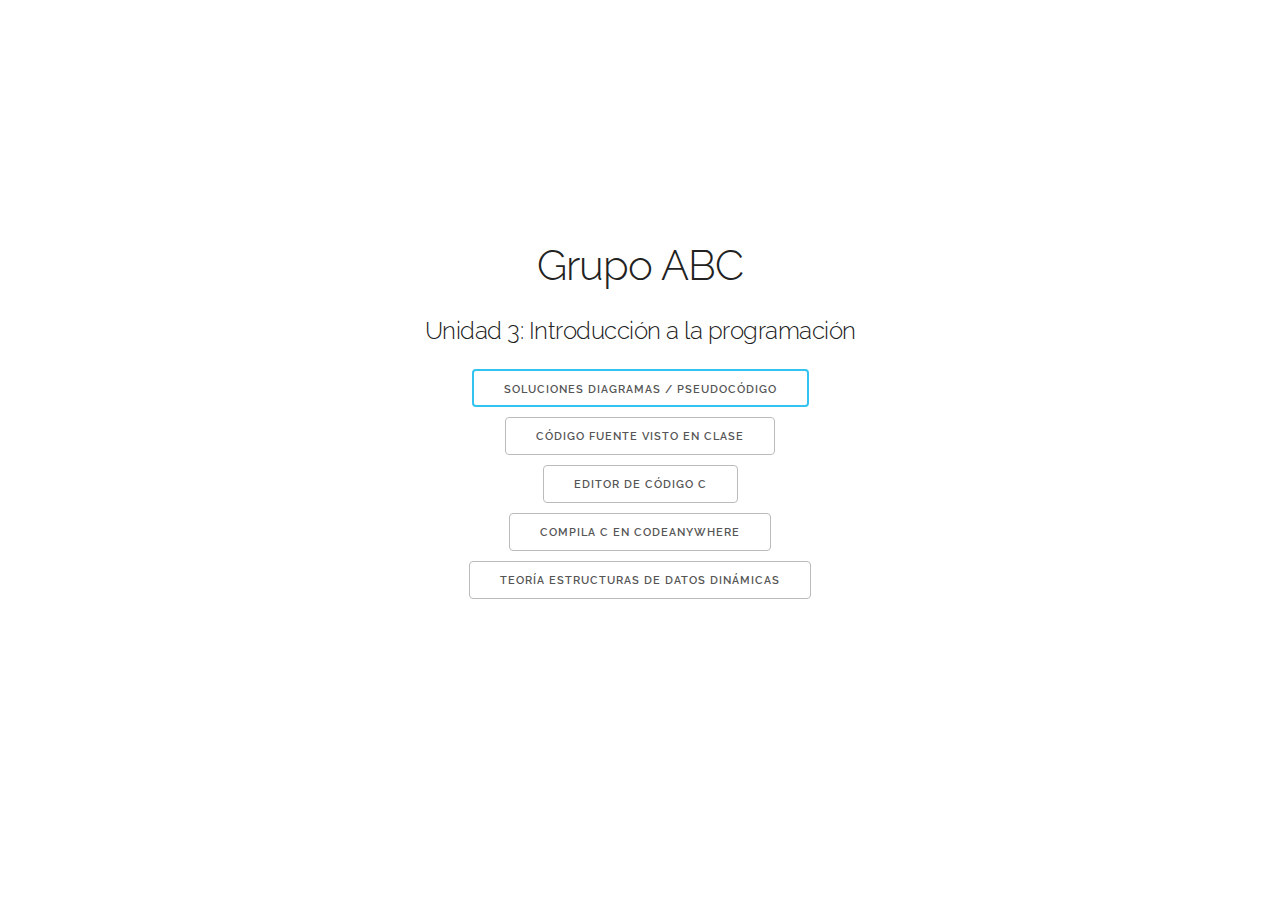
<file: abc.html>
<!DOCTYPE html>
<html lang="en">
<head>

  <!-- Page Meta
  –––––––––––––––––––––––––––––––––––––––––––––––––– -->
  <meta charset="utf-8">
  <title>Grupo ABC | Librería de recursos TIC SEK-Ciudalcampo | code @ SEKCC</title>
  <meta name="twitter:card" content="summary">
  <meta name="twitter:image" content="images/favicon.png">
  <meta name="og:image" content="images/favicon.png">
  <meta name="og:title" content="Recursos TIC SEK-Ciudalcampo">
  <meta name="twitter:title" content="Recursos TIC SEK-Ciudalcampo">
  <meta name="og:description" content="code @ SEKCC">
  <meta name="twitter:description" content="code @ SEKCC">
  <meta name="description" content="code @ SEKCC">

  <!-- Mobile Handling
  –––––––––––––––––––––––––––––––––––––––––––––––––– -->
  <meta name="viewport" content="width=device-width, initial-scale=1">

  <!-- FONT
  –––––––––––––––––––––––––––––––––––––––––––––––––– -->
  <link href="https://fonts.googleapis.com/css?family=Raleway:300,300i,400,400i,600,600i" rel="stylesheet">

  <!-- CSS
  –––––––––––––––––––––––––––––––––––––––––––––––––– -->
  <link rel="stylesheet" href="css/normalize.css">
  <link rel="stylesheet" href="css/skeleton.css">
  <link rel="stylesheet" href="css/animate.css">
  <link rel="stylesheet" href="css/main.css">

  <!-- Favicon
  –––––––––––––––––––––––––––––––––––––––––––––––––– -->
  <link rel="icon" type="image/png" href="images/favicon.png">

</head>
<body>

  <!-- Primary Layout
  –––––––––––––––––––––––––––––––––––––––––––––––––– -->
  <div class="container main-content animated fadeIn">
    <div class="row">
      <div class="twelve column" style="margin-top: 25%">
        <h2 id="main-title">Grupo ABC</h2>
        <h5>Unidad 3: Introducción a la programación</h5>
          <a class="button button-secondary resource nuevo" href="https://github.com/margobra8/tic/tree/master/group_abc/pseudocode">Soluciones Diagramas / Pseudocódigo</a>
          <br>
          <a class="button button-secondary resource" href="https://github.com/margobra8/tic/tree/master/group_abc/src_class">Código fuente visto en clase</a>
          <br>
          <a class="button button-secondary resource" href="http://codeanywhere.com/">Editor de código C</a>
          <br>
          <a class="button button-secondary resource" href="https://www.quora.com/How-do-I-write-and-run-a-C++-program-in-Codeanywhere-a-Cross-Platform-Cloud-IDE">Compila C en Codeanywhere</a>
          <br>
          <a class="button button-secondary resource" href="https://fdoperez.webs.ull.es/doc/matematicas8.pdf">Teoría estructuras de datos dinámicas</a>
      </div>
    </div>
  </div>

<!--   <footer>
    <div class="container">Released under the <a href="http://margobra8.ml/legal/license">MIT License</a>. SEK-Ciudalcampo, <script type="text/javascript">document.write(new Date().getFullYear());</script>. <a href="contact.html">Contact</a>
    </div>
  </footer> -->

  <!-- TYPEFORM
  –––––––––––––––––––––––––––––––––––––––––––––––––– -->
  <script>(function(){var qs,js,q,s,d=document,gi=d.getElementById,ce=d.createElement,gt=d.getElementsByTagName,id='typef_orm_share',b='https://s3-eu-west-1.amazonaws.com/share.typeform.com/';if(!gi.call(d,id)){js=ce.call(d,'script');js.id=id;js.src=b+'share.js';q=gt.call(d,'script')[0];q.parentNode.insertBefore(js,q)}id=id+'_';if(!gi.call(d,id)){qs=ce.call(d,'link');qs.rel='stylesheet';qs.id=id;qs.href='css/form-button.css';s=gt.call(d,'head')[0];s.appendChild(qs,s)}})()</script>
  
  <!-- JS
  –––––––––––––––––––––––––––––––––––––––––––––––––– -->
  <script src="https://code.jquery.com/jquery-3.1.1.min.js" integrity="sha256-hVVnYaiADRTO2PzUGmuLJr8BLUSjGIZsDYGmIJLv2b8=" crossorigin="anonymous">
  </script>
  <script src="http://static.getclicky.com/js" type="text/javascript"></script>
  <script type="text/javascript">try{ clicky.init(101026573); }catch(e){}</script>
  <script src="js/typed.js" type="text/javascript"></script>
  <script src="js/baffle.js" type="text/javascript"></script>
  <script src="js/text-animations.js" type="text/javascript"></script>

<!-- EOF
  –––––––––––––––––––––––––––––––––––––––––––––––––– -->
</body>
</html>
</file>
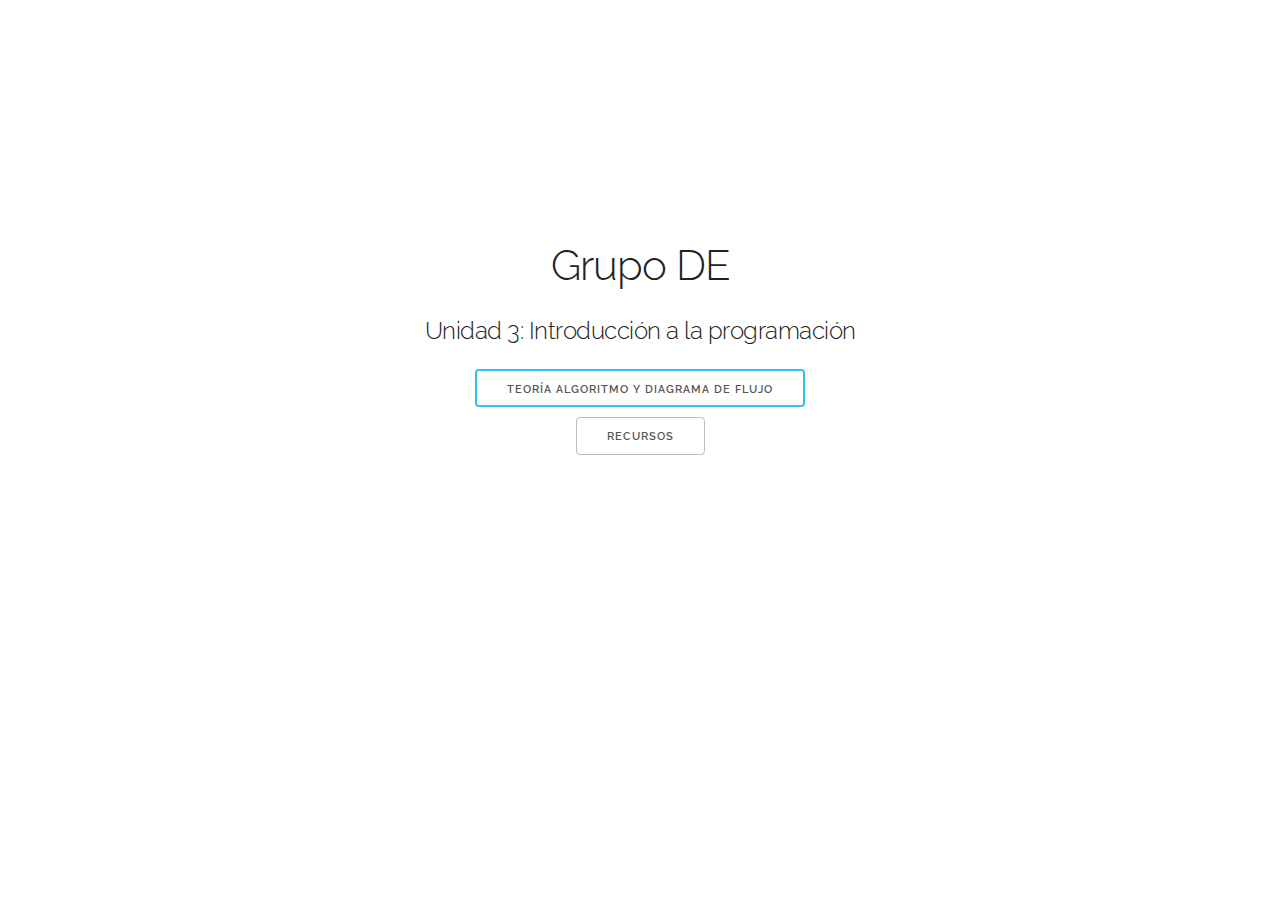
<file: de.html>
<!DOCTYPE html>
<html lang="en">
<head>

  <!-- Page Meta
  –––––––––––––––––––––––––––––––––––––––––––––––––– -->
  <meta charset="utf-8">
  <title>Grupo ABC | Librería de recursos TIC SEK-Ciudalcampo | code @ SEKCC</title>
  <meta name="twitter:card" content="summary">
  <meta name="twitter:image" content="images/favicon.png">
  <meta name="og:image" content="images/favicon.png">
  <meta name="og:title" content="Recursos TIC SEK-Ciudalcampo">
  <meta name="twitter:title" content="Recursos TIC SEK-Ciudalcampo">
  <meta name="og:description" content="code @ SEKCC">
  <meta name="twitter:description" content="code @ SEKCC">
  <meta name="description" content="code @ SEKCC">

  <!-- Mobile Handling
  –––––––––––––––––––––––––––––––––––––––––––––––––– -->
  <meta name="viewport" content="width=device-width, initial-scale=1">

  <!-- FONT
  –––––––––––––––––––––––––––––––––––––––––––––––––– -->
  <link href="https://fonts.googleapis.com/css?family=Raleway:300,300i,400,400i,600,600i" rel="stylesheet">

  <!-- CSS
  –––––––––––––––––––––––––––––––––––––––––––––––––– -->
  <link rel="stylesheet" href="css/normalize.css">
  <link rel="stylesheet" href="css/skeleton.css">
  <link rel="stylesheet" href="css/animate.css">
  <link rel="stylesheet" href="css/main.css">

  <!-- Favicon
  –––––––––––––––––––––––––––––––––––––––––––––––––– -->
  <link rel="icon" type="image/png" href="images/favicon.png">

</head>
<body>

  <!-- Primary Layout
  –––––––––––––––––––––––––––––––––––––––––––––––––– -->
  <div class="container main-content animated fadeIn">
    <div class="row">
      <div class="twelve column" style="margin-top: 25%">
        <h2 id="main-title">Grupo DE</h2>
        <h5>Unidad 3: Introducción a la programación</h5>
          <a class="button button-secondary resource nuevo" href="http://github.com/margobra8/tic/group_de">Teoría algoritmo y diagrama de flujo</a>
          <br>
          <a class="button button-secondary resource" href="http://github.com/margobra8/tic/src_class">Recursos</a>
      </div>
    </div>
  </div>

<!--   <footer>
    <div class="container">Released under the <a href="http://margobra8.ml/legal/license">MIT License</a>. SEK-Ciudalcampo, <script type="text/javascript">document.write(new Date().getFullYear());</script>. <a href="contact.html">Contact</a>
    </div>
  </footer> -->

  <!-- TYPEFORM
  –––––––––––––––––––––––––––––––––––––––––––––––––– -->
  <script>(function(){var qs,js,q,s,d=document,gi=d.getElementById,ce=d.createElement,gt=d.getElementsByTagName,id='typef_orm_share',b='https://s3-eu-west-1.amazonaws.com/share.typeform.com/';if(!gi.call(d,id)){js=ce.call(d,'script');js.id=id;js.src=b+'share.js';q=gt.call(d,'script')[0];q.parentNode.insertBefore(js,q)}id=id+'_';if(!gi.call(d,id)){qs=ce.call(d,'link');qs.rel='stylesheet';qs.id=id;qs.href='css/form-button.css';s=gt.call(d,'head')[0];s.appendChild(qs,s)}})()</script>
  
  <!-- JS
  –––––––––––––––––––––––––––––––––––––––––––––––––– -->
  <script src="https://code.jquery.com/jquery-3.1.1.min.js" integrity="sha256-hVVnYaiADRTO2PzUGmuLJr8BLUSjGIZsDYGmIJLv2b8=" crossorigin="anonymous">
  </script>
  <script src="http://static.getclicky.com/js" type="text/javascript"></script>
  <script type="text/javascript">try{ clicky.init(101026573); }catch(e){}</script>
  <script src="js/typed.js" type="text/javascript"></script>
  <script src="js/baffle.js" type="text/javascript"></script>
  <script src="js/text-animations.js" type="text/javascript"></script>

<!-- EOF
  –––––––––––––––––––––––––––––––––––––––––––––––––– -->
</body>
</html>
</file>
<file: css/skeleton.css>
/*
* Skeleton V2.0.4
* Copyright 2014, Dave Gamache
* www.getskeleton.com
* Free to use under the MIT license.
* http://www.opensource.org/licenses/mit-license.php
* 12/29/2014
*/


/* Table of contents
––––––––––––––––––––––––––––––––––––––––––––––––––
- Grid
- Base Styles
- Typography
- Links
- Buttons
- Forms
- Lists
- Code
- Tables
- Spacing
- Utilities
- Clearing
- Media Queries
*/


/* Grid
–––––––––––––––––––––––––––––––––––––––––––––––––– */
.container {
  position: relative;
  width: 100%;
  max-width: 960px;
  margin: 0 auto;
  padding: 0 20px;
  box-sizing: border-box; }
.column,
.columns {
  width: 100%;
  float: left;
  box-sizing: border-box; }

/* For devices larger than 400px */
@media (min-width: 400px) {
  .container {
    width: 85%;
    padding: 0; }
}

/* For devices larger than 550px */
@media (min-width: 550px) {
  .container {
    width: 80%; }
  .column,
  .columns {
    margin-left: 4%; }
  .column:first-child,
  .columns:first-child {
    margin-left: 0; }

  .one.column,
  .one.columns                    { width: 4.66666666667%; }
  .two.columns                    { width: 13.3333333333%; }
  .three.columns                  { width: 22%;            }
  .four.columns                   { width: 30.6666666667%; }
  .five.columns                   { width: 39.3333333333%; }
  .six.columns                    { width: 48%;            }
  .seven.columns                  { width: 56.6666666667%; }
  .eight.columns                  { width: 65.3333333333%; }
  .nine.columns                   { width: 74.0%;          }
  .ten.columns                    { width: 82.6666666667%; }
  .eleven.columns                 { width: 91.3333333333%; }
  .twelve.columns                 { width: 100%; margin-left: 0; }

  .one-third.column               { width: 30.6666666667%; }
  .two-thirds.column              { width: 65.3333333333%; }

  .one-half.column                { width: 48%; }

  /* Offsets */
  .offset-by-one.column,
  .offset-by-one.columns          { margin-left: 8.66666666667%; }
  .offset-by-two.column,
  .offset-by-two.columns          { margin-left: 17.3333333333%; }
  .offset-by-three.column,
  .offset-by-three.columns        { margin-left: 26%;            }
  .offset-by-four.column,
  .offset-by-four.columns         { margin-left: 34.6666666667%; }
  .offset-by-five.column,
  .offset-by-five.columns         { margin-left: 43.3333333333%; }
  .offset-by-six.column,
  .offset-by-six.columns          { margin-left: 52%;            }
  .offset-by-seven.column,
  .offset-by-seven.columns        { margin-left: 60.6666666667%; }
  .offset-by-eight.column,
  .offset-by-eight.columns        { margin-left: 69.3333333333%; }
  .offset-by-nine.column,
  .offset-by-nine.columns         { margin-left: 78.0%;          }
  .offset-by-ten.column,
  .offset-by-ten.columns          { margin-left: 86.6666666667%; }
  .offset-by-eleven.column,
  .offset-by-eleven.columns       { margin-left: 95.3333333333%; }

  .offset-by-one-third.column,
  .offset-by-one-third.columns    { margin-left: 34.6666666667%; }
  .offset-by-two-thirds.column,
  .offset-by-two-thirds.columns   { margin-left: 69.3333333333%; }

  .offset-by-one-half.column,
  .offset-by-one-half.columns     { margin-left: 52%; }

}


/* Base Styles
–––––––––––––––––––––––––––––––––––––––––––––––––– */
/* NOTE
html is set to 62.5% so that all the REM measurements throughout Skeleton
are based on 10px sizing. So basically 1.5rem = 15px :) */
html {
  font-size: 62.5%; }
body {
  font-size: 1.5em; /* currently ems cause chrome bug misinterpreting rems on body element */
  line-height: 1.6;
  font-weight: 400;
  font-family: "Raleway", "HelveticaNeue", "Helvetica Neue", Helvetica, Arial, sans-serif;
  color: #222; }


/* Typography
–––––––––––––––––––––––––––––––––––––––––––––––––– */
h1, h2, h3, h4, h5, h6 {
  margin-top: 0;
  margin-bottom: 2rem;
  font-weight: 300; }
h1 { font-size: 4.0rem; line-height: 1.2;  letter-spacing: -.1rem;}
h2 { font-size: 3.6rem; line-height: 1.25; letter-spacing: -.1rem; }
h3 { font-size: 3.0rem; line-height: 1.3;  letter-spacing: -.1rem; }
h4 { font-size: 2.4rem; line-height: 1.35; letter-spacing: -.08rem; }
h5 { font-size: 1.8rem; line-height: 1.5;  letter-spacing: -.05rem; }
h6 { font-size: 1.5rem; line-height: 1.6;  letter-spacing: 0; }

/* Larger than phablet */
@media (min-width: 550px) {
  h1 { font-size: 5.0rem; }
  h2 { font-size: 4.2rem; }
  h3 { font-size: 3.6rem; }
  h4 { font-size: 3.0rem; }
  h5 { font-size: 2.4rem; }
  h6 { font-size: 1.5rem; }
}

p {
  margin-top: 0; }


/* Links
–––––––––––––––––––––––––––––––––––––––––––––––––– */
a {
  color: #1EAEDB; }
a:hover {
  color: #0FA0CE; }


/* Buttons
–––––––––––––––––––––––––––––––––––––––––––––––––– */
.button,
button,
input[type="submit"],
input[type="reset"],
input[type="button"] {
  display: inline-block;
  height: 38px;
  padding: 0 30px;
  color: #555;
  text-align: center;
  font-size: 11px;
  font-weight: 600;
  line-height: 38px;
  letter-spacing: .1rem;
  text-transform: uppercase;
  text-decoration: none;
  white-space: nowrap;
  background-color: transparent;
  border-radius: 4px;
  border: 1px solid #bbb;
  cursor: pointer;
  box-sizing: border-box; }
.button:hover,
button:hover,
input[type="submit"]:hover,
input[type="reset"]:hover,
input[type="button"]:hover,
.button:focus,
button:focus,
input[type="submit"]:focus,
input[type="reset"]:focus,
input[type="button"]:focus {
  color: #333;
  border-color: #888;
  outline: 0; }
.button.button-primary,
button.button-primary,
input[type="submit"].button-primary,
input[type="reset"].button-primary,
input[type="button"].button-primary {
  color: #FFF;
  background-color: #33C3F0;
  border-color: #33C3F0; }
.button.button-primary:hover,
button.button-primary:hover,
input[type="submit"].button-primary:hover,
input[type="reset"].button-primary:hover,
input[type="button"].button-primary:hover,
.button.button-primary:focus,
button.button-primary:focus,
input[type="submit"].button-primary:focus,
input[type="reset"].button-primary:focus,
input[type="button"].button-primary:focus {
  color: #FFF;
  background-color: #1EAEDB;
  border-color: #1EAEDB; }


/* Forms
–––––––––––––––––––––––––––––––––––––––––––––––––– */
input[type="email"],
input[type="number"],
input[type="search"],
input[type="text"],
input[type="tel"],
input[type="url"],
input[type="password"],
textarea,
select {
  height: 38px;
  padding: 6px 10px; /* The 6px vertically centers text on FF, ignored by Webkit */
  background-color: #fff;
  border: 1px solid #D1D1D1;
  border-radius: 4px;
  box-shadow: none;
  box-sizing: border-box; }
/* Removes awkward default styles on some inputs for iOS */
input[type="email"],
input[type="number"],
input[type="search"],
input[type="text"],
input[type="tel"],
input[type="url"],
input[type="password"],
textarea {
  -webkit-appearance: none;
     -moz-appearance: none;
          appearance: none; }
textarea {
  min-height: 65px;
  padding-top: 6px;
  padding-bottom: 6px; }
input[type="email"]:focus,
input[type="number"]:focus,
input[type="search"]:focus,
input[type="text"]:focus,
input[type="tel"]:focus,
input[type="url"]:focus,
input[type="password"]:focus,
textarea:focus,
select:focus {
  border: 1px solid #33C3F0;
  outline: 0; }
label,
legend {
  display: block;
  margin-bottom: .5rem;
  font-weight: 600; }
fieldset {
  padding: 0;
  border-width: 0; }
input[type="checkbox"],
input[type="radio"] {
  display: inline; }
label > .label-body {
  display: inline-block;
  margin-left: .5rem;
  font-weight: normal; }


/* Lists
–––––––––––––––––––––––––––––––––––––––––––––––––– */
ul {
  list-style: circle inside; }
ol {
  list-style: decimal inside; }
ol, ul {
  padding-left: 0;
  margin-top: 0; }
ul ul,
ul ol,
ol ol,
ol ul {
  margin: 1.5rem 0 1.5rem 3rem;
  font-size: 90%; }
li {
  margin-bottom: 1rem; }


/* Code
–––––––––––––––––––––––––––––––––––––––––––––––––– */
code {
  padding: .2rem .5rem;
  margin: 0 .2rem;
  font-size: 90%;
  white-space: nowrap;
  background: #F1F1F1;
  border: 1px solid #E1E1E1;
  border-radius: 4px; }
pre > code {
  display: block;
  padding: 1rem 1.5rem;
  white-space: pre; }


/* Tables
–––––––––––––––––––––––––––––––––––––––––––––––––– */
th,
td {
  padding: 12px 15px;
  text-align: left;
  border-bottom: 1px solid #E1E1E1; }
th:first-child,
td:first-child {
  padding-left: 0; }
th:last-child,
td:last-child {
  padding-right: 0; }


/* Spacing
–––––––––––––––––––––––––––––––––––––––––––––––––– */
button,
.button {
  margin-bottom: 1rem; }
input,
textarea,
select,
fieldset {
  margin-bottom: 1.5rem; }
pre,
blockquote,
dl,
figure,
table,
p,
ul,
ol,
form {
  margin-bottom: 2.5rem; }


/* Utilities
–––––––––––––––––––––––––––––––––––––––––––––––––– */
.u-full-width {
  width: 100%;
  box-sizing: border-box; }
.u-max-full-width {
  max-width: 100%;
  box-sizing: border-box; }
.u-pull-right {
  float: right; }
.u-pull-left {
  float: left; }


/* Misc
–––––––––––––––––––––––––––––––––––––––––––––––––– */
hr {
  margin-top: 3rem;
  margin-bottom: 3.5rem;
  border-width: 0;
  border-top: 1px solid #E1E1E1; }


/* Clearing
–––––––––––––––––––––––––––––––––––––––––––––––––– */

/* Self Clearing Goodness */
.container:after,
.row:after,
.u-cf {
  content: "";
  display: table;
  clear: both; }


/* Media Queries
–––––––––––––––––––––––––––––––––––––––––––––––––– */
/*
Note: The best way to structure the use of media queries is to create the queries
near the relevant code. For example, if you wanted to change the styles for buttons
on small devices, paste the mobile query code up in the buttons section and style it
there.
*/


/* Larger than mobile */
@media (min-width: 400px) {}

/* Larger than phablet (also point when grid becomes active) */
@media (min-width: 550px) {}

/* Larger than tablet */
@media (min-width: 750px) {}

/* Larger than desktop */
@media (min-width: 1000px) {}

/* Larger than Desktop HD */
@media (min-width: 1200px) {}
</file>
<file: css/main.css>
@media (max-width: 550px), (max-height: 750px) {

    footer {
        box-shadow: 0px 0px 5px gray;
    }
}

ol {
    counter-reset: li;
}

ol li:before {
    content: counter(li) ".";;
    counter-increment: li;
    display: inline-block;
    margin-right: .5rem;
    font-size: 2rem;
    font-weight: 700;
    text-align: center;
}

ol li {
    border-bottom: 1px solid #F2F2F2;
    position: relative;
    display: flex;
    align-items: center;
}

.main-content {
    overflow:auto;
    padding-bottom: 55px;
}

footer {
   position:fixed;
   background: #fff;
   border-top: #222;
   bottom:0px;
   margin-top: -55px; /* negative value of footer height */
   height: 55px;
   width:100%;
   clear:both;
   /* border-style: solid;
   border-width: 1px 0px 0px 0px;
   border-color: #F1F1F1; */
}

.form-error-hidden {
    display: none;
}

.form-error {
    display: auto;
    color: #fff;
    background: #bf0000;
    border-radius: 4px;
    padding-left: 4px;
}

body {
  text-align: center;
}

.resource.nuevo {
  border: 2px solid #33C3F0;
}
</file>
